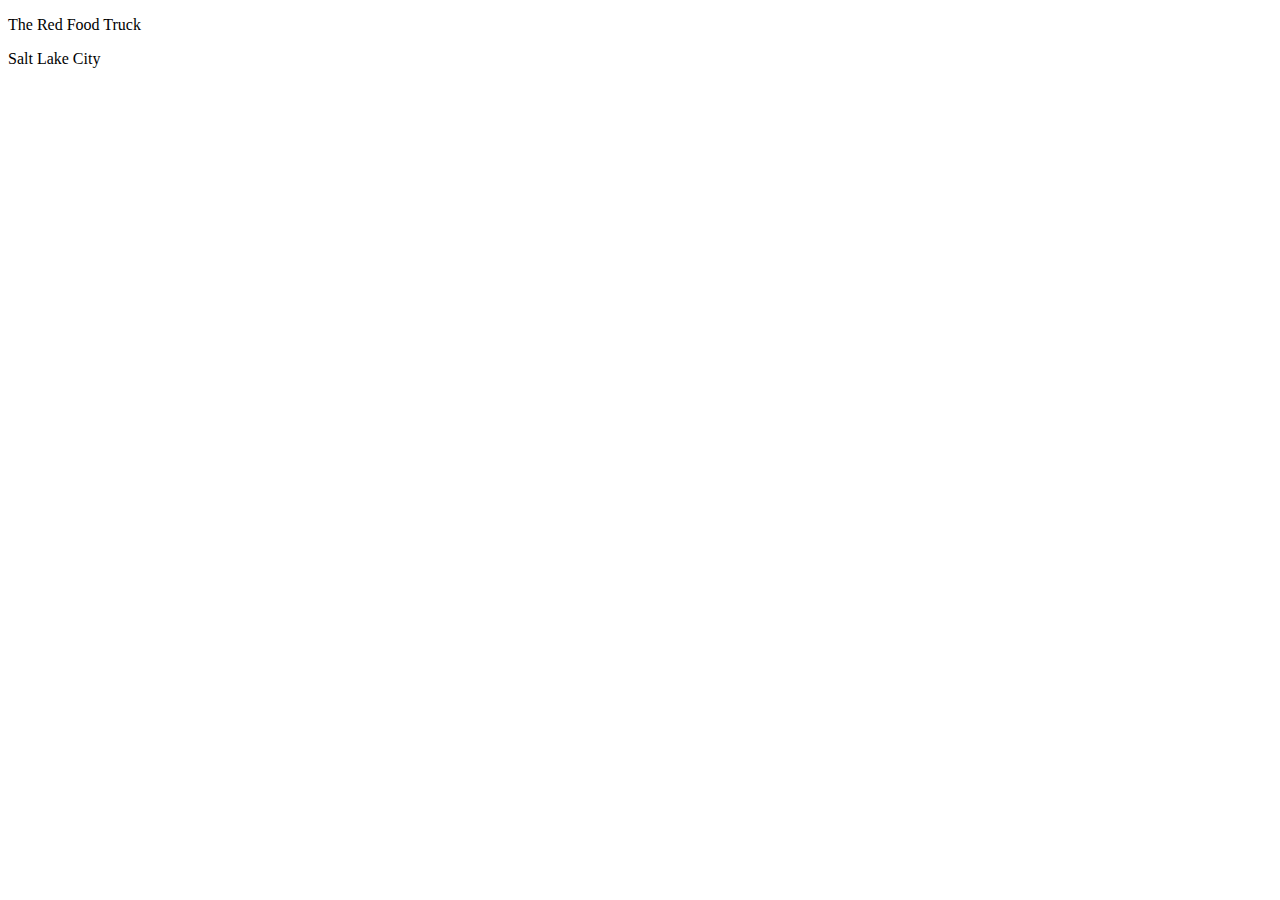
<file: test.html>
<!DOCTYPE html>
<html lang="en">
<head>
    <meta charset="UTF-8">
    <meta name="viewport" content="width=device-width, initial-scale=1.0">
    <meta http-equiv="X-UA-Compatible" content="ie=edge">
    <script src="https://cdnjs.cloudflare.com/ajax/libs/jquery/3.2.1/jquery.min.js"></script>
    <title>Document</title>
</head>
<p class="testInput">The Red Food Truck</p>
<p class="city">Salt Lake City</p>
<body>

    <script src="assets/javascript/reviews.js"></script>
</body>
</html>
</file>
